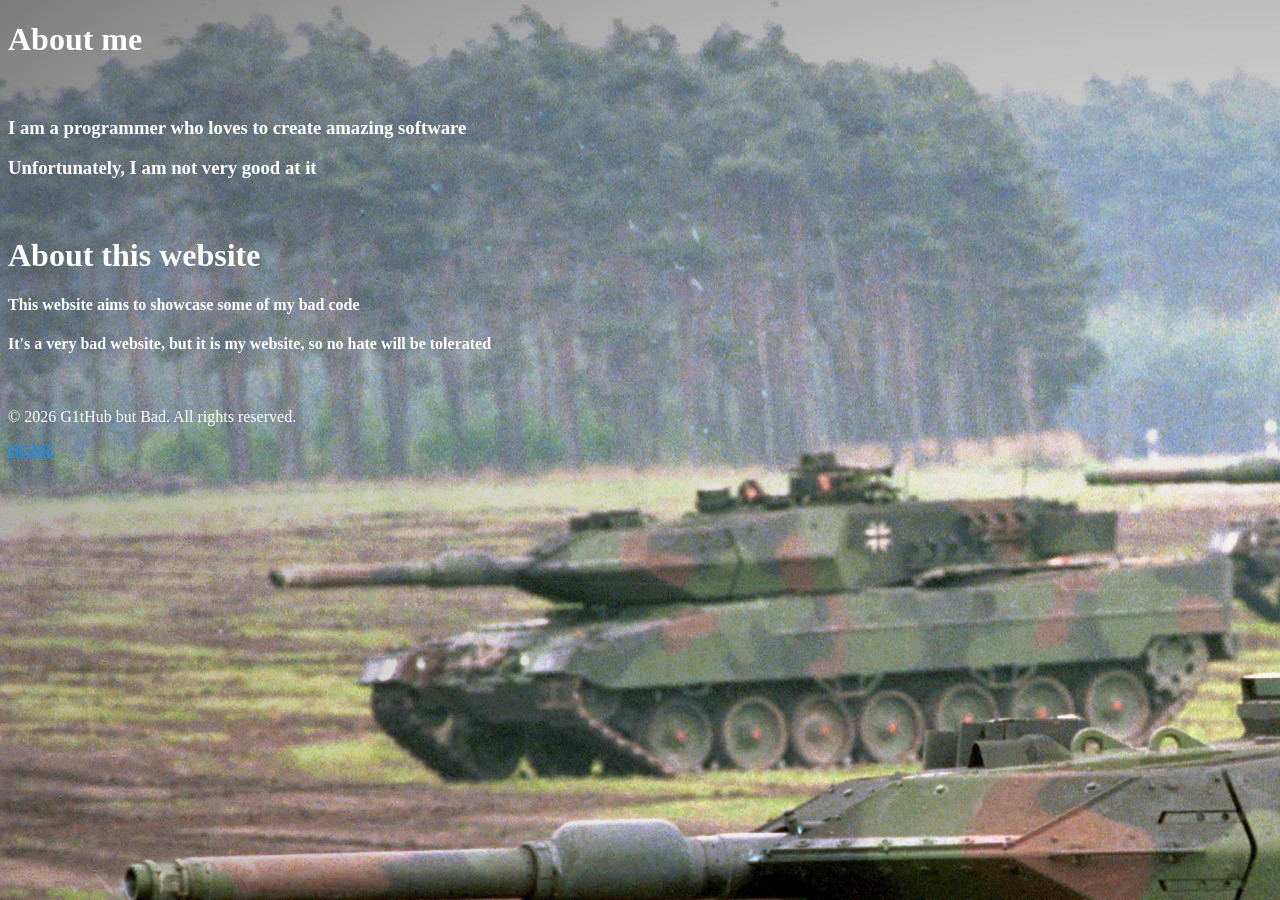
<file: about us.html>
<!DOCTYPE html>
<html>

<head>
    <title>G1tHub but Bad - About Us</title>
    <link rel="stylesheet" href="styles.css">
</head>


<body>
    <style>
        body {
            background-image: url("./Images/Tank.jpg");
        }
    </style>

    <h1>About me</h1>
    <br>
    <h3>I am a programmer who loves to create amazing software</h3>
    <h3>Unfortunately, I am not very good at it</h3>
    <br>

    <h1>About this website</h1>
    <h4>This website aims to showcase some of my bad code</h4>
    <h4>It's a very bad website, but it is my website, so no hate will be tolerated</h4>

    <footer>
        <br>
        <p>© 2026 G1tHub but Bad. All rights reserved.</p>
        <a href="index.html">HOME</a>
        <br>
    </footer>

</body>

</html>
</file>
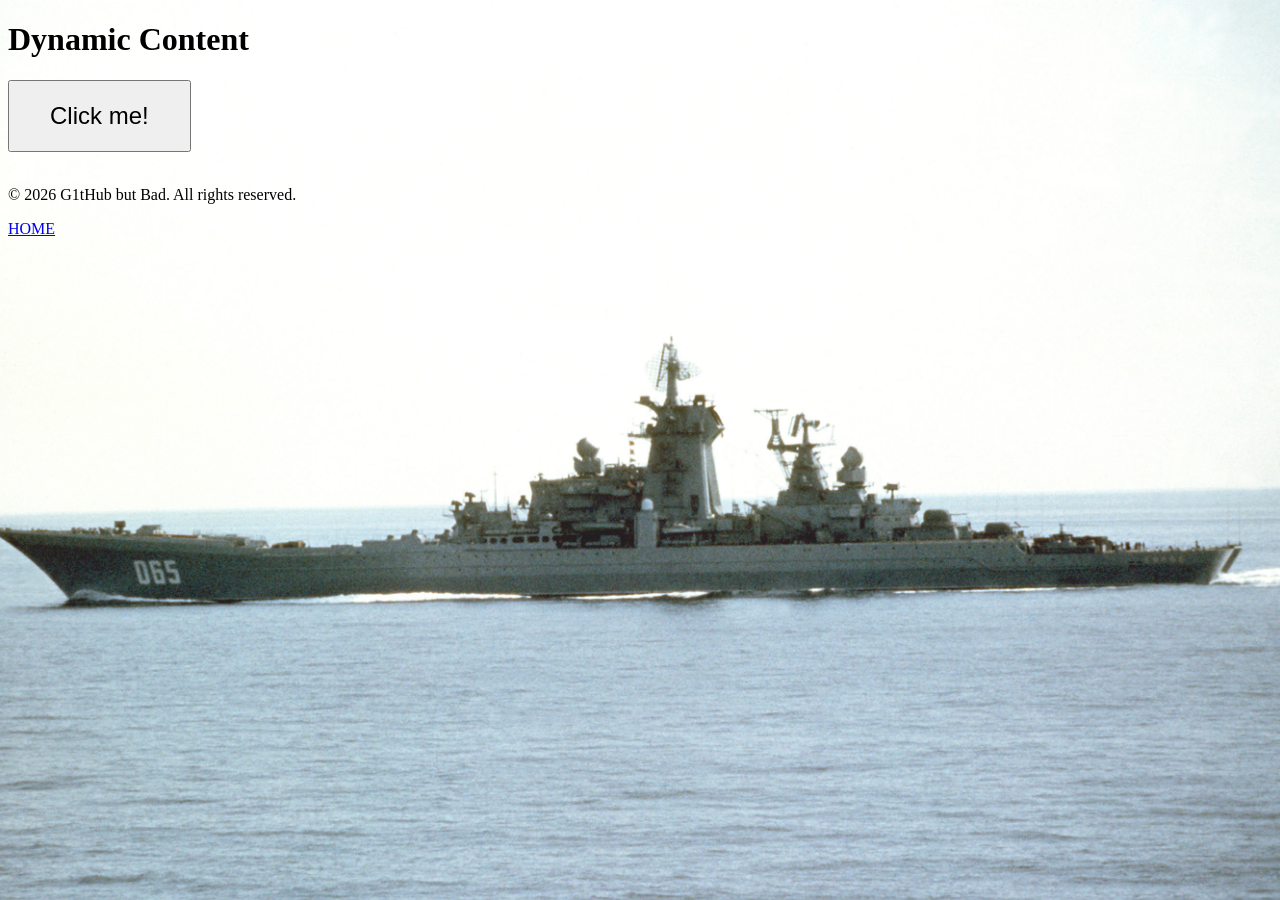
<file: dynamic content.html>
<!DOCTYPE html>
<html>

<head>
    <title>G1tHub but Bad - Second Page</title>
    <link rel="stylesheet" href="black.css">

    <style>
        button {
            padding: 20px 40px;
            font-size: 24px;
        }
    </style>
</head>


<body>
    <style>
        body {
            background-image: url("./Images/Warship.jpg");background-repeat: no-repeat; background-size: cover; background-position: center; background-attachment: fixed;
        }
    </style>

    <h1>Dynamic Content</h1>




    <button id="colourButton" onclick="changeColour()">
        Click me!
    </button>

    <script>
        function changeColour() {
            const colour = '#' + Math.floor(Math.random() * 16777215)
                .toString(16).padStart(6, '0');

            document.getElementById('colourButton').style.backgroundColor = colour;
        }
    </script>



    <footer>
        <br>
        <p>© 2026 G1tHub but Bad. All rights reserved.</p>
        <a href="index.html">HOME</a>
        <br>
    </footer>

</body>

</html>
</file>
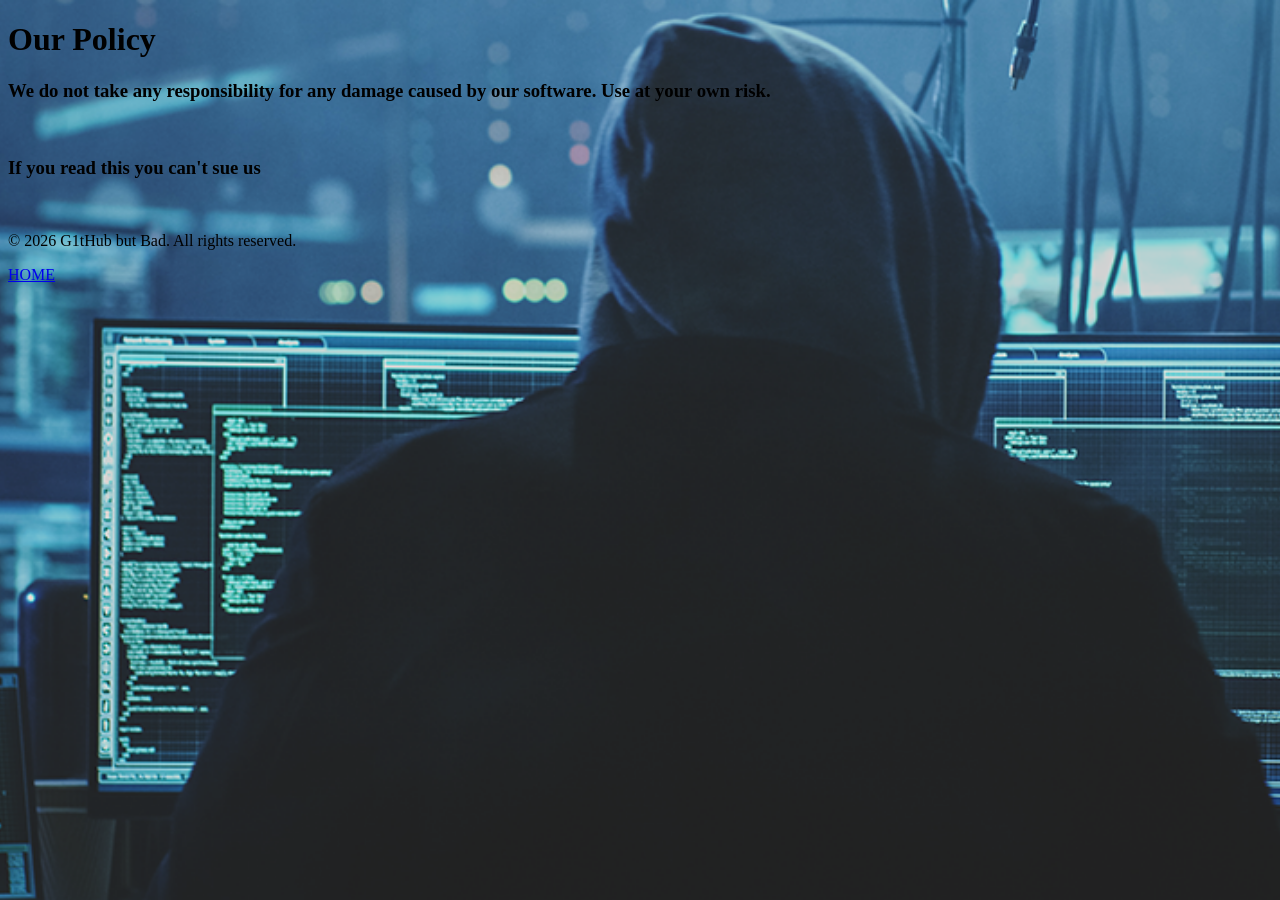
<file: policy.html>
<!DOCTYPE html>
<html>

<head>
    <title>G1tHub but Bad - Policy</title>
    <link rel="stylesheet" href="black.css">
</head>


<body>
    <style>
        body {
            background-image: url("./Images/Hacker.png");background-repeat: no-repeat; background-size: cover; background-position: center; background-attachment: fixed;
        }
    </style>


    <h1>Our Policy</h1>

    <h3>We do not take any responsibility for any damage caused by our software. Use at your own risk.</h3>
    <br>
    <h3>If you read this you can't sue us</h3>

    
    <footer>
        <br>
        <p>© 2026 G1tHub but Bad. All rights reserved.</p>
        <a href="index.html">HOME</a>
        <br>
    </footer>

</body>

</html>
</file>
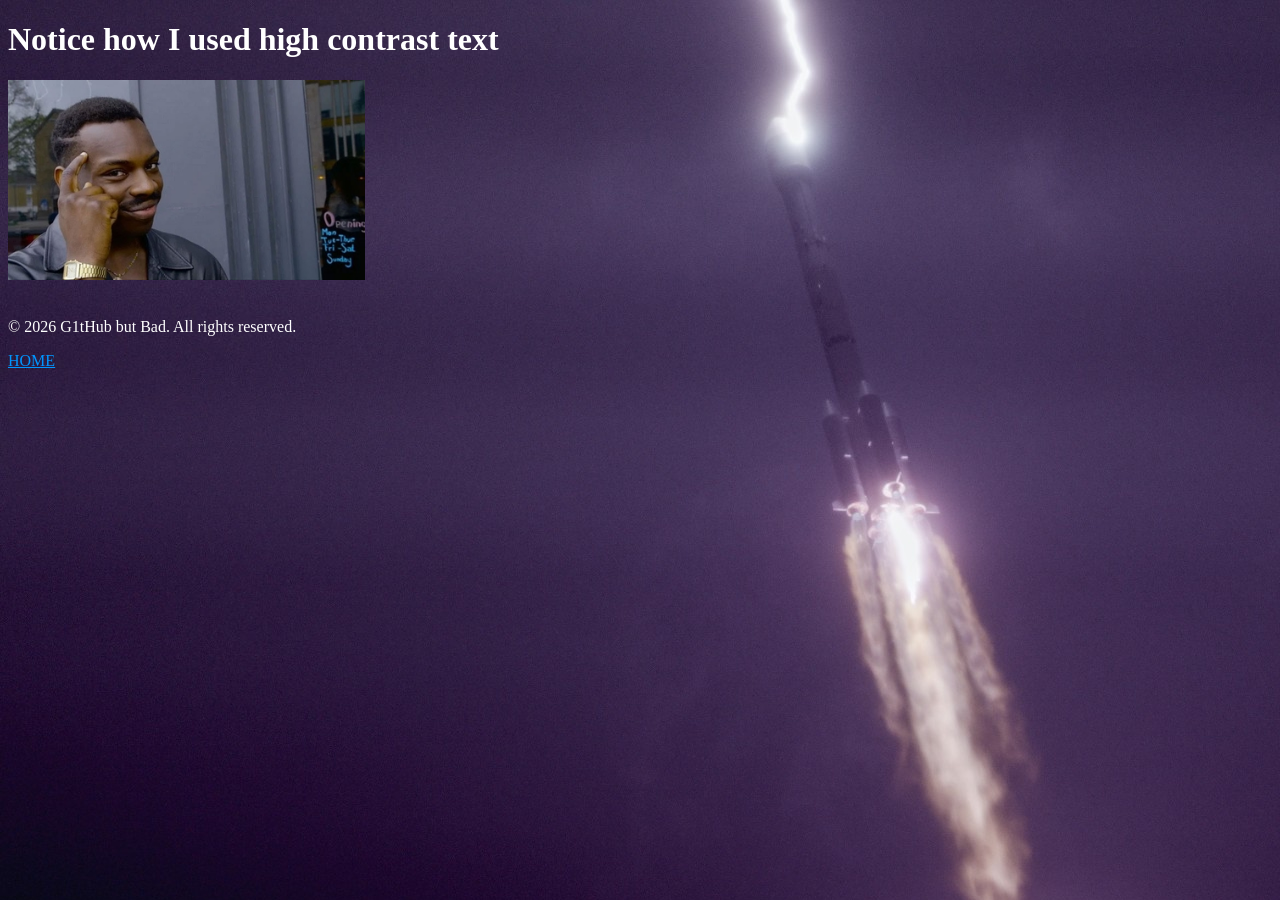
<file: second page.html>
<!DOCTYPE html>
<html>

<head>
    <title>G1tHub but Bad - Second Page</title>
    <link rel="stylesheet" href="styles.css">
</head>


<body>
    <style>
        body {
            background-image: url("./Images/Rocket Lightning.jpg");
        }
    </style>

    <h1>Notice how I used high contrast text</h1>
    <img src="./Images/Think.jpg" alt="Man Thinking" height="200px">

    

    <footer>
        <br>
        <p>© 2026 G1tHub but Bad. All rights reserved.</p>
        <a href="index.html">HOME</a>
        <br>
        </footer>


</body>

</html>
</file>
<file: styles.css>
h1, h2, h3, h4, h5, h6 {
  color: white;
}

.cursive {
  font-family: "Edu NSW ACT Hand Cursive", cursive;
}

strong {
  color: rgb(77, 255, 0);
  font-weight: 900;
}

footer,
footer p {
  color: white;
}

a {
  color: rgb(0, 149, 255);
}
</file>
<file: black.css>
h1, h2, h3, h4, h5, h6 {
  color: black;
}
</file>
